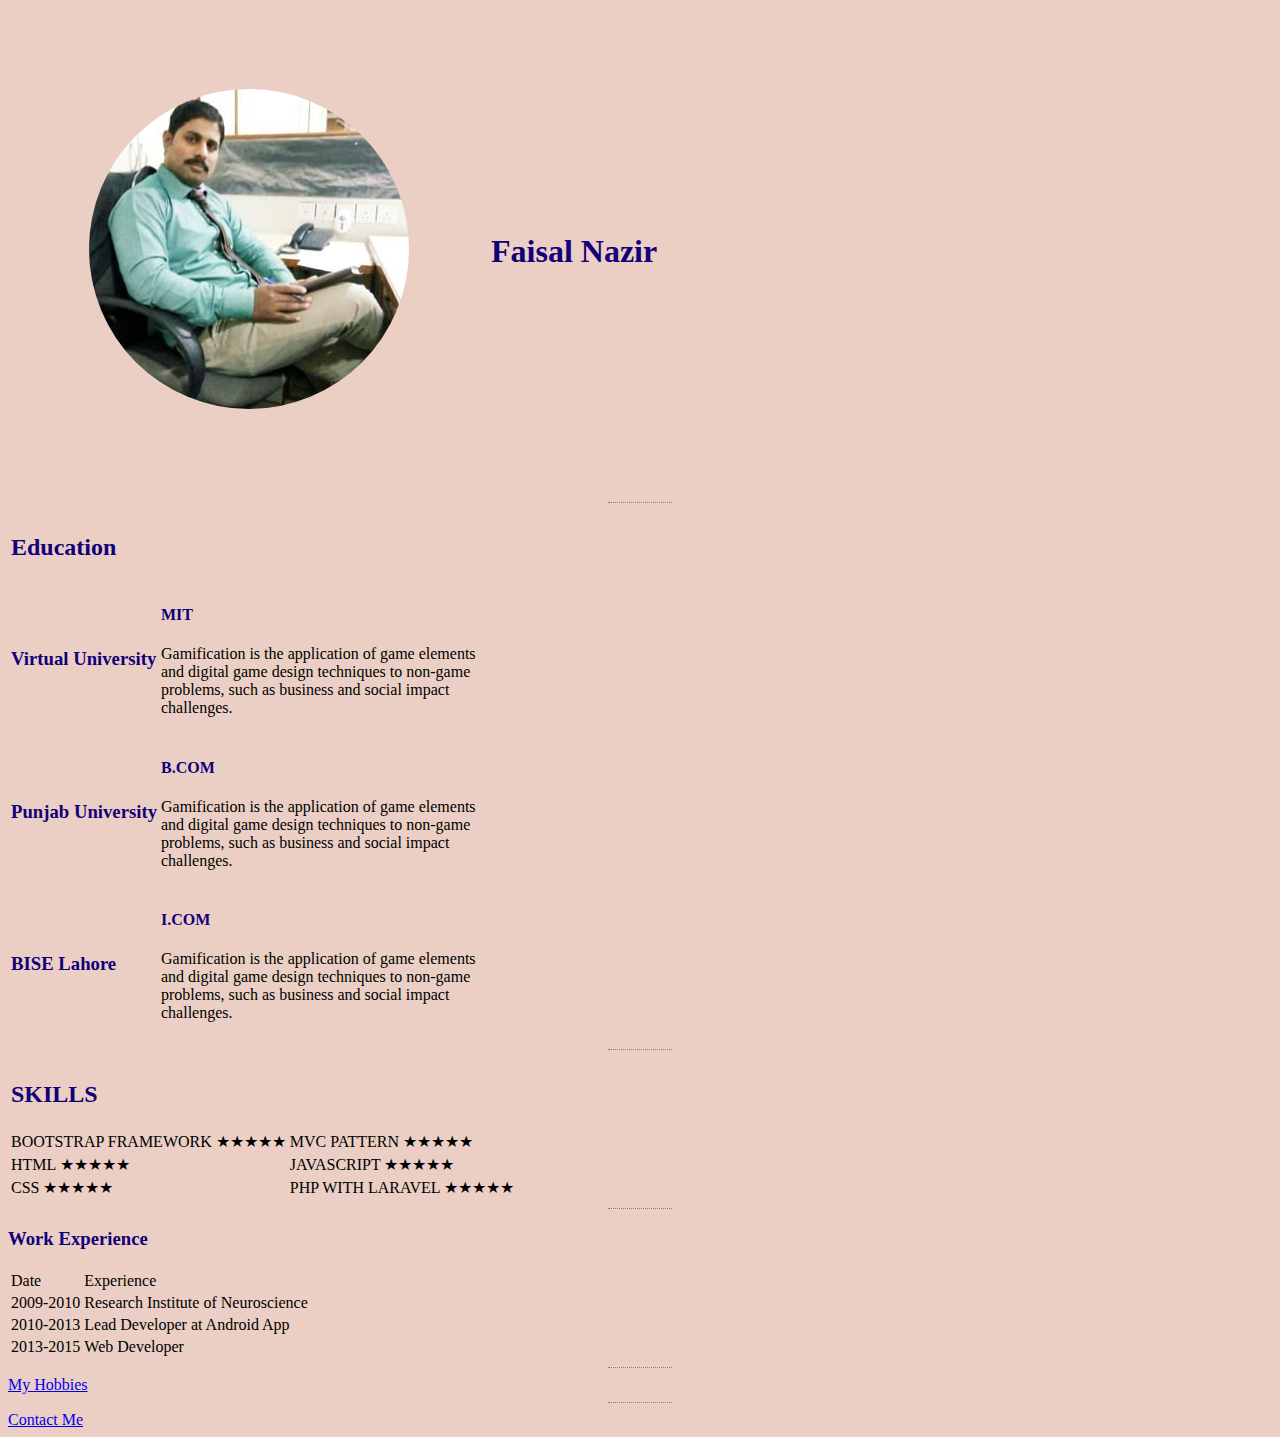
<file: index.html>
<!DOCTYPE html>
<html lang="en" dir="ltr">
  <head>
    <meta charset="utf-8">
    <title>🛒Faisal's Personal Site</title>


<link rel="stylesheet" href="styles.css">
  </head>

  <body>

    <table  cellspacing="80" >
    <thead>
        <tr >
          <td>
            <img src="faysal.png" alt="">
          <td>
            <h1>Faisal Nazir</h1>
          </td>
        </tr>
        <tbody>

        </tbody>

      </thead>
</table>
<hr>
<table>
    <tbody>
    <tr>
        <td>

        <h2>Education</h2>
        </td>
      </tr>
        <tr>
          <td>
          <h3>  Virtual  University</h3>
          </td>
          <td>
            <h4>MIT</h4>
            <p>
              Gamification is the application of game elements <br>
              and digital game design techniques to non-game <br>
               problems, such as business and social impact <br>
               challenges.
            </p>
          </td>
        </tr>
        <tr>
          <td>
          <h3>  Punjab University</h3>
          </td>
          <td>
            <h4>B.COM</h4>
            <p>
              Gamification is the application of game elements <br>
              and digital game design techniques to non-game <br>
               problems, such as business and social impact <br>
               challenges.
            </p>
          </td>
        </tr>
        <tr>
          <td>
          <h3>  BISE Lahore</h3>
          </td>
          <td>
            <h4>I.COM</h4>
            <p>
              Gamification is the application of game elements <br>
              and digital game design techniques to non-game <br>
               problems, such as business and social impact <br>
               challenges.
            </p>
          </td>
        </tr>

      </tbody>
    </table>
    <hr>
    <table>
      <tr>
      <td>  <h2>SKILLS</h2></td>
      </tr>
        <tr>
        <td>  BOOTSTRAP FRAMEWORK ★★★★★</td>
        <td>  MVC PATTERN ★★★★★</td>
        </tr>
        <tr>
        <td>  HTML ★★★★★</td>
        <td>  JAVASCRIPT ★★★★★</td>
        </tr>  <tr>
          <td>  CSS ★★★★★</td>
          <td>  PHP WITH LARAVEL ★★★★★</td>
          </tr>
    </table>
    <hr>
    <h3>Work Experience</h3>
  <table>
    <thead>
      <td>Date</td>
      <td>Experience</td>
    </thead>
    <tbody>
      <tr>
        <td>2009-2010</td>
        <td>Research Institute of Neuroscience</td>
      </tr>
      <tr>
        <td>2010-2013</td>
        <td>Lead Developer at Android App</td>
      </tr>
      <tr>
        <td>2013-2015</td>
        <td>Web Developer</td>
      </tr>
    </tbody>
  </table>
    <hr>
<a href="hobbies.html">My Hobbies</a> <hr>
<a href="contact-me.html">Contact Me</a>


</html>
</file>
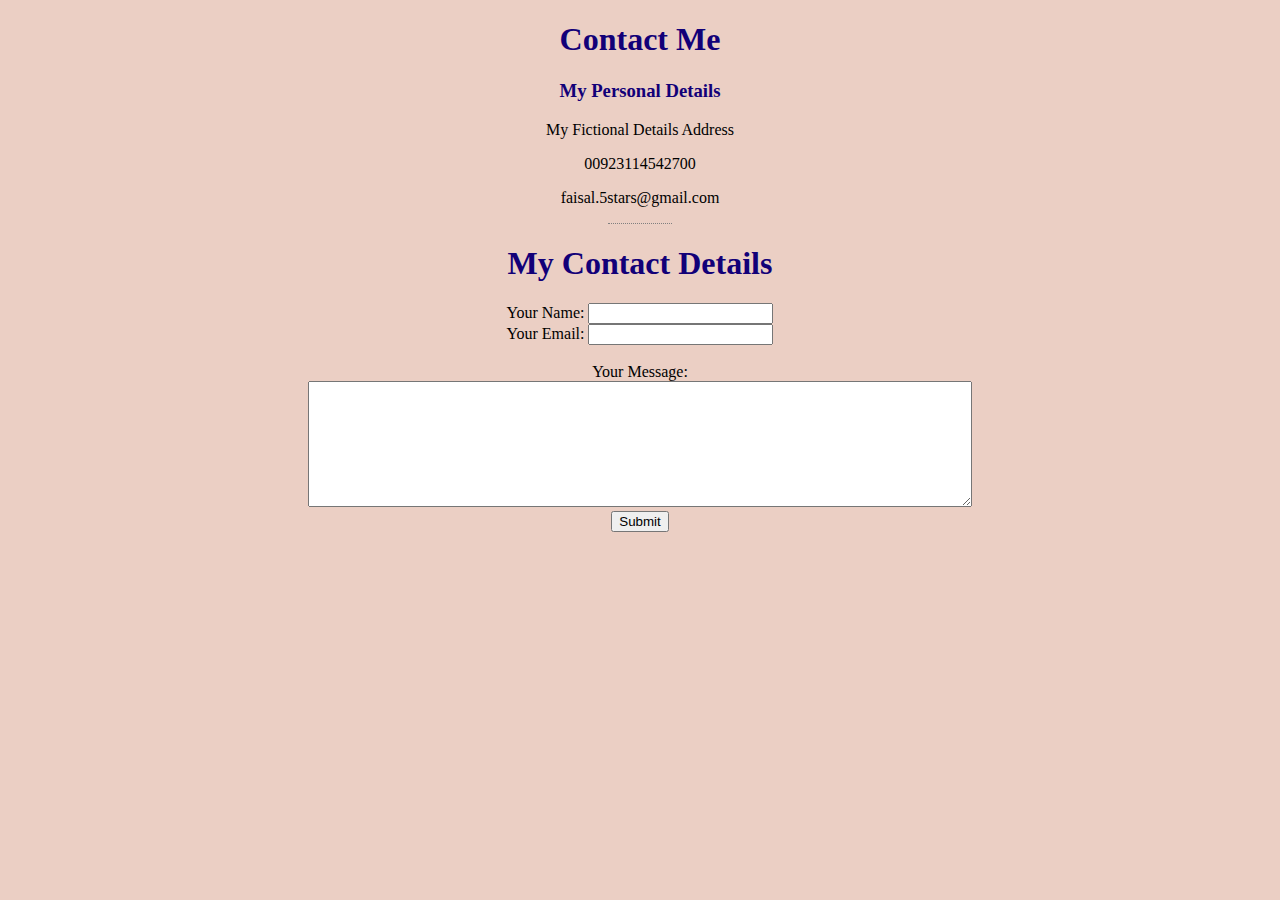
<file: contact-me.html>
<!DOCTYPE html>
<html lang="en" dir="ltr">
  <head>
    <meta charset="utf-8">
    <title>Contact Me</title>
    <link rel="stylesheet" href="styles.css">
  </head>
  <body>
<center>


    <h1>
      Contact Me
      </h1>
    <h3>My Personal Details</h3>
    <p>My Fictional Details Address</p>
    <p>00923114542700</p>
    <p>faisal.5stars@gmail.com</p>
<hr>



<form class="" action="mailto:info@faysalappbrew.com" method="post" enctype="text/plain">

      <label for=""><h1>My Contact Details</h1></label>
      <label for="">Your Name:</label>
      <input type="text" name="" value=""><br>
      <label for="">Your Email:</label>
      <input type="text" name="" value=""><br>
      <br>
      <label for="">Your Message:</label><br>
      <textarea name="name" rows="8" cols="80"></textarea><br>
      <input type="submit" name="" value="Submit">



    </form>
    </center>
  </body>
</html>
</file>
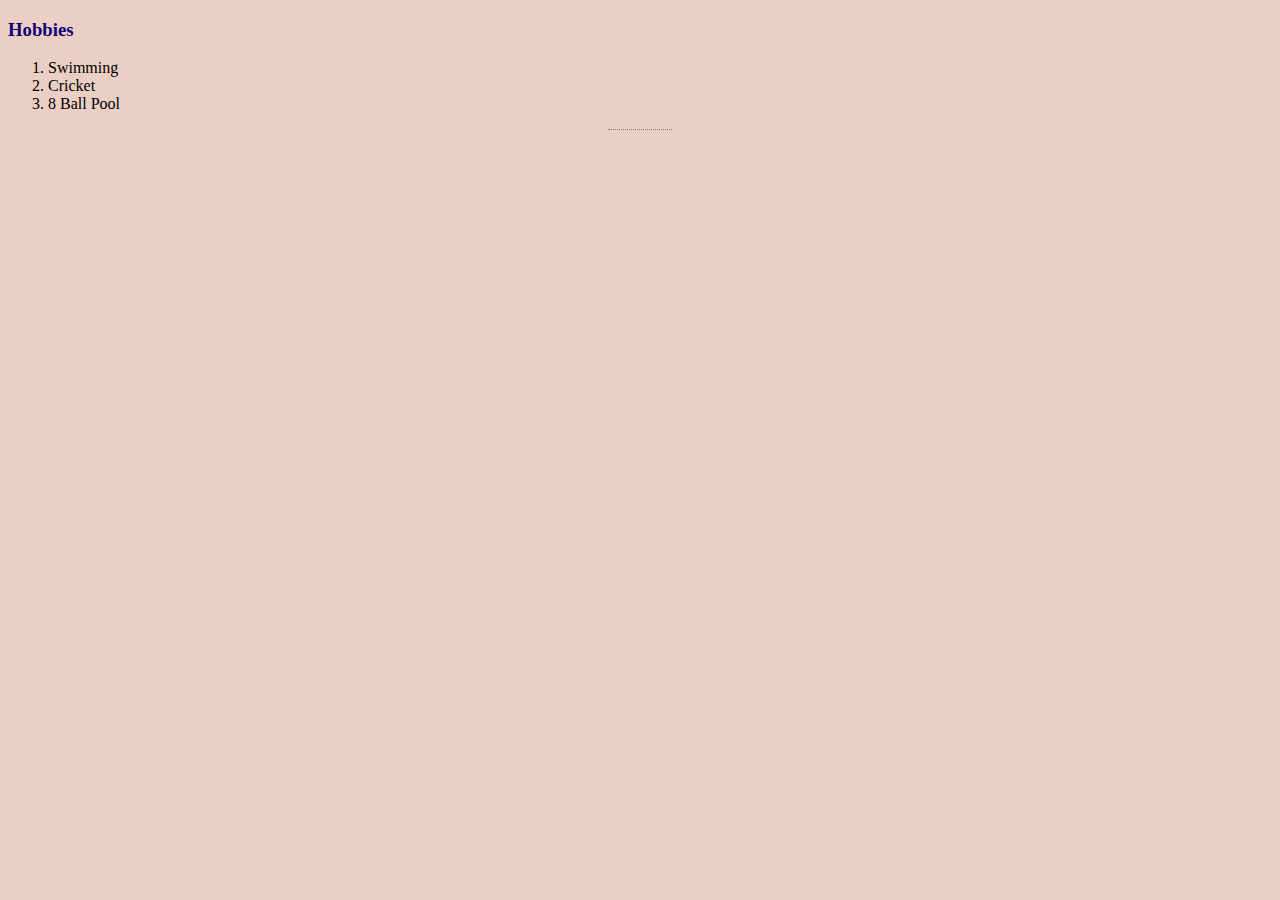
<file: hobbies.html>
<!DOCTYPE html>
<html lang="en" dir="ltr">
  <head>
    <meta charset="utf-8">
    <title>My Hobbies</title>
    <link rel="stylesheet" href="styles.css">
  </head>
  <body>
    <h3>Hobbies</h3>
    <ol>

      <li>Swimming</li>
      <li>Cricket</li>
      <li>8 Ball Pool</li>
    </ol>
  </body>
  <hr>
</html>
</file>
<file: styles.css>
body {
  background-color: #ebcfc4;
}
h1,h2,h3,h4 {
   color: #120078;
 }
hr {
  border-color: grey;
  border-width: 5%;
  border-style: dotted none none;
  width:5%;

  /*
  2nd way to change the border
  border-style: none;
  border-top-style:dotted;
  */
</file>
